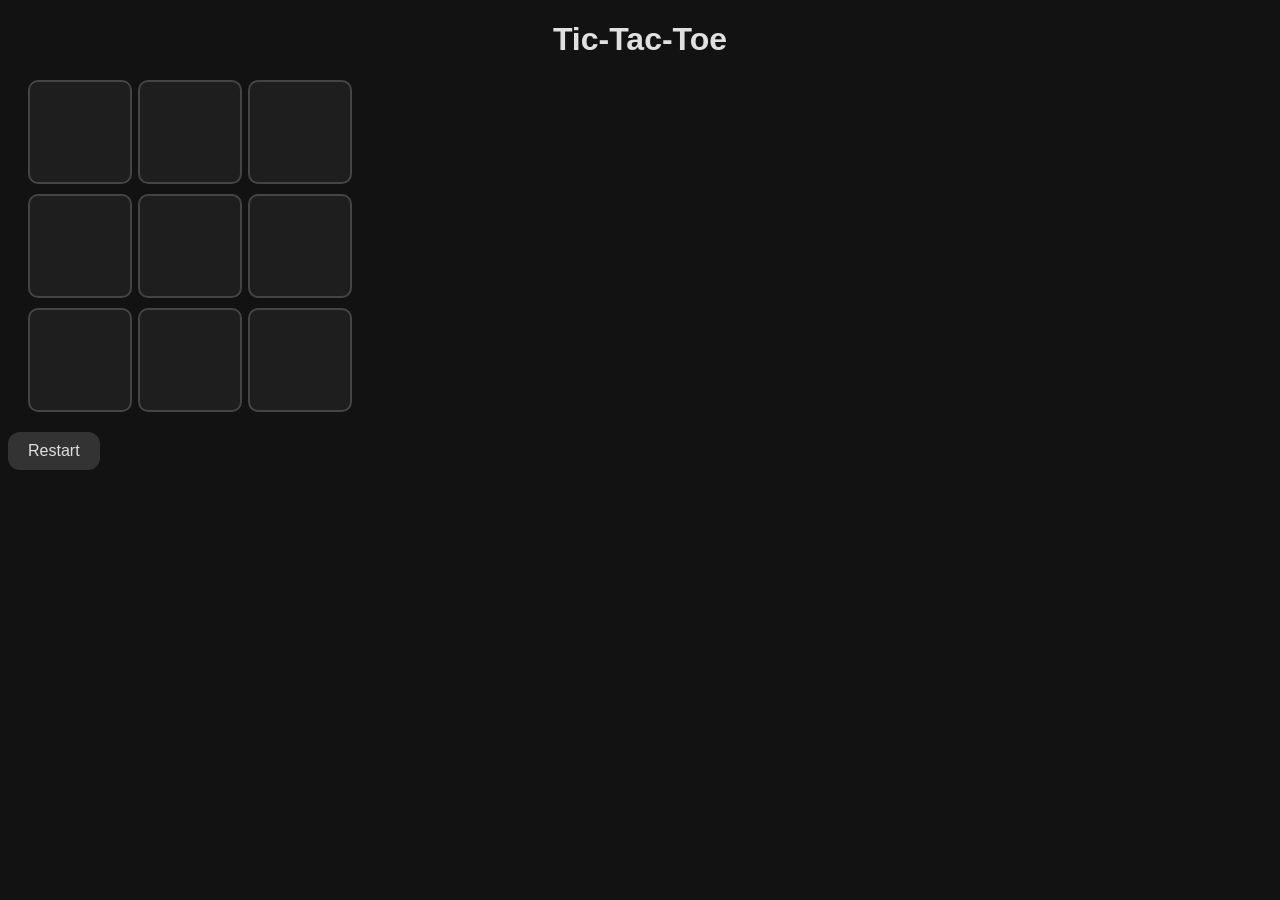
<file: genai-starters/autonomous-projects/tic-tac-toe-game/index.html>
<!DOCTYPE html>
<html lang="en">
<head>
    <meta charset="UTF-8">
    <meta name="viewport" content="width=device-width, initial-scale=1.0">
    <title>Tic-Tac-Toe</title>
    <link rel="stylesheet" href="style.css">
</head>
<body>
    <div class="game-container">
        <h1>Tic-Tac-Toe</h1>
        <div class="game-board" id="board">
            <div class="cell" data-index="0"></div>
            <div class="cell" data-index="1"></div>
            <div class="cell" data-index="2"></div>
            <div class="cell" data-index="3"></div>
            <div class="cell" data-index="4"></div>
            <div class="cell" data-index="5"></div>
            <div class="cell" data-index="6"></div>
            <div class="cell" data-index="7"></div>
            <div class="cell" data-index="8"></div>
        </div>
        <button id="restartButton">Restart</button>
    </div>
    <script src="app.js"></script>
</body>
</html>
</file>
<file: genai-starters/autonomous-projects/tic-tac-toe-game/style.css>
body {
    background-color: #121212;
    color: #e0e0e0;
    font-family: Arial, sans-serif;
}

.container {
    display: flex;
    justify-content: center;
    align-items: center;
    min-height: 100vh;
}

.game-board {
    display: grid;
    grid-template-columns: repeat(3, 100px);
    grid-gap: 10px;
    margin: 20px;
}

.cell {
    background-color: #1e1e1e;
    border: 2px solid #444;
    border-radius: 10px;
    width: 100px;
    height: 100px;
    display: flex;
    justify-content: center;
    align-items: center;
    font-size: 24px;
    cursor: pointer;
    transition: background-color 0.3s ease;
}

.cell:hover {
    background-color: #333;
}

button {
    background-color: #333;
    color: #e0e0e0;
    border: none;
    border-radius: 12px;
    padding: 10px 20px;
    font-size: 16px;
    cursor: pointer;
    transition: background-color 0.3s;
}

button:hover {
    background-color: #444;
}

h1 {
    text-align: center;
    color: #e0e0e0;
}

/* Additional enhancements can be added as needed */
</file>
